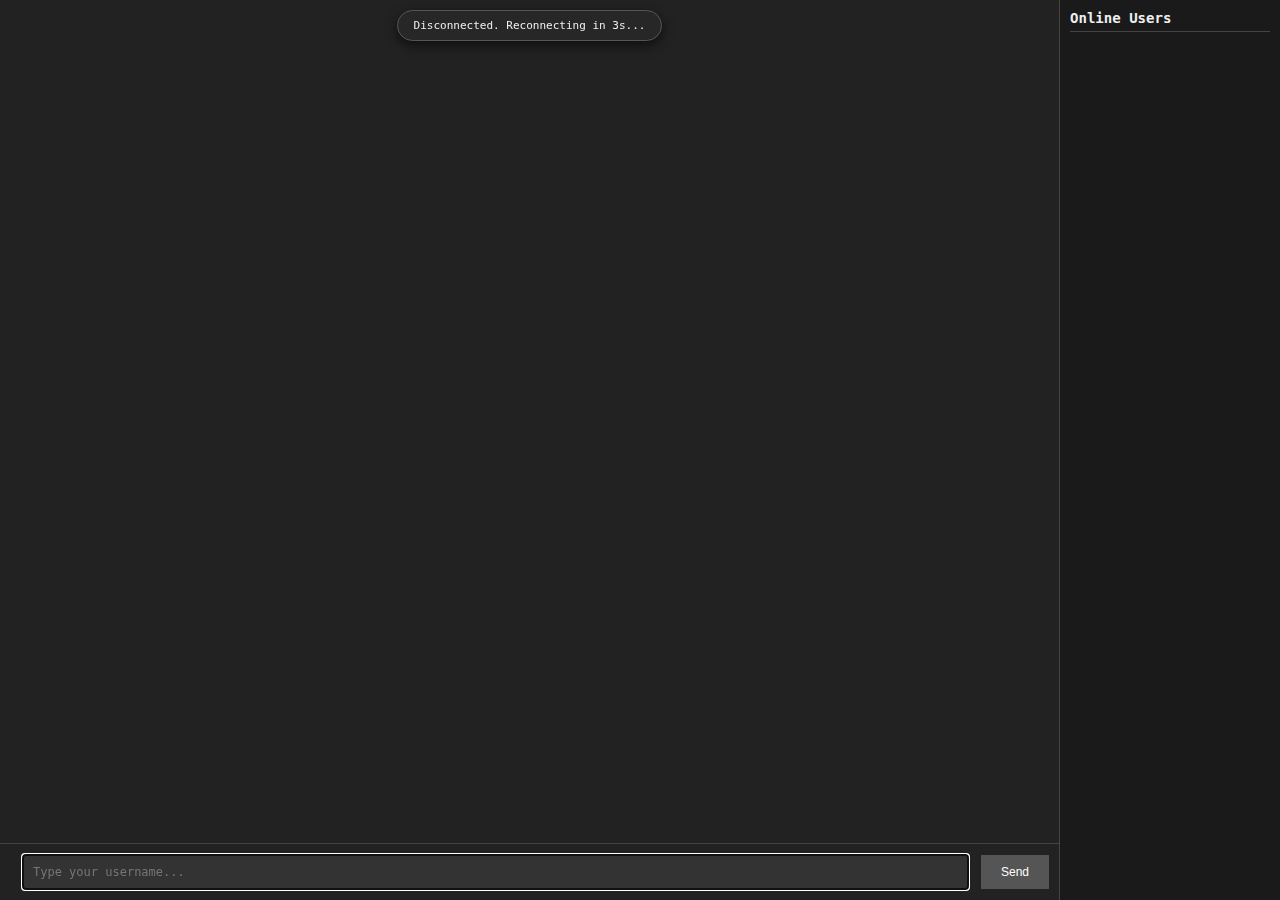
<file: src/static/index.html>
<!DOCTYPE html>
<html lang="en">
  <head>
    <meta charset="UTF-8">
    <meta name="viewport" content="width=device-width, initial-scale=1.0">
    <title>Lisp Chat Web</title>
    <link rel="stylesheet" href="style.css?hash=csshash">
    <link rel="manifest" href="manifest.json">
  </head>
  <body>
    <div id="main">
      <div id="chat"></div>
      <div id="notifications"></div>
      <form id="input-area">
        <input type="text" id="message-input" placeholder="Type a message..." autocomplete="off">
        <button type="submit">Send</button>
      </form>
    </div>
    <div id="sidebar">
      <h3>Online Users</h3>
      <ul id="user-list"></ul>
    </div>
    <div id="notifications"></div>
    <script src="chat.js?hash=jshash"></script>
    <script>
      if ('serviceWorker' in navigator) {
        window.addEventListener('load', () => {
          navigator.serviceWorker.register('sw.js')
            .then(registration => console.log('SW registered:', registration))
            .catch(error => console.log('SW registration failed:', error));
        });
      }
    </script>
  </body>
</html>
</file>
<file: src/static/style.css>
body {
    font-family: monospace;
    background: #222;
    color: #eee;
    display: flex;
    height: 100vh;
    height: 100dvh;
    width: 100%;
    margin: 0;
    overflow: hidden;
    font-size: 12px;
    position: fixed;
}

#main {
    flex: 1;
    display: flex;
    flex-direction: column;
    border-right: 1px solid #444;
    min-width: 0;
    min-height: 0;
    position: relative;
}

#chat {
    flex: 1;
    overflow-y: auto;
    padding: 10px;
    border-bottom: 1px solid #444;
    overscroll-behavior: contain;
    min-height: 0;
}

#autocomplete-popup {
    position: absolute;
    bottom: 100%; /* Position relative to input-area */
    margin-bottom: 5px;
    left: 10px;
    background: #2a2a2a;
    border: 1px solid #444;
    border-radius: 4px;
    max-height: 200px;
    overflow-y: auto;
    width: 300px;
    max-width: calc(100% - 20px);
    z-index: 1000;
    box-shadow: 0 -4px 12px rgba(0,0,0,0.5);
    display: flex;
    flex-direction: column;
}

#autocomplete-popup.hidden {
    display: none;
}

.autocomplete-item {
    padding: 8px 12px;
    cursor: pointer;
    color: #eee;
    border-bottom: 1px solid #333;
}

.autocomplete-item:last-child {
    border-bottom: none;
}

.autocomplete-item:hover,
.autocomplete-item.selected {
    background: #444;
}

#input-area {
    position: relative;
    display: flex;
    padding: 10px;
    flex-shrink: 0;
    align-items: center;
    gap: 1em;
}

#sidebar {
    width: 200px;
    padding: 10px;
    overflow-y: auto;
    background: #1a1a1a;
    flex-shrink: 0;
}

#sidebar h3 {
    border-bottom: 1px solid #444;
    padding-bottom: 5px;
    margin-top: 0;
}

#user-list {
    list-style: none;
    padding: 0;
    margin: 0;
}

.user-item {
    padding: 5px 0;
    border-bottom: 1px solid #333;
}

#message-input {
    font-family: monospace;
    flex: 1;
    background: #333;
    border: 1px solid #555;
    color: #fff;
    padding: 10px;
    font-size: 12px;
}

button {
    background: #555;
    color: #fff;
    border: none;
    padding: 10px 20px;
    cursor: pointer;
    font-size: 12px;
}

button:hover {
    background: #666;
}

.message {
    margin-bottom: 5px;
    word-wrap: break-word;
    line-height: 1.4;
}

.timestamp {
    color: #666;
    margin-right: 4px;
}

.date-divider {
    display: flex;
    align-items: center;
    text-align: center;
    color: #555;
    margin: 20px 0;
    font-size: 1em;
    user-select: none;
}

.date-divider::before,
.date-divider::after {
    content: '';
    flex: 1;
    border-bottom: 1px solid #333;
}

.date-divider::before {
    margin-right: 15px;
}

.date-divider::after {
    margin-left: 15px;
}

.msg-from {
    color: #74b9ff;
    font-weight: bold;
}

.msg-content {
    color: #eee;
}

code {
    background: #333;
    padding: 2px 4px;
    border-radius: 4px;
    font-family: monospace;
}

.command {
    color: #55efc4;
}

#login-panel {
    position: absolute;
    top: 50%;
    left: 50%;
    transform: translate(-50%, -50%);
    background: rgba(40, 40, 40, 0.95);
    padding: 20px 30px;
    border-radius: 8px;
    border: 1px solid #555;
    text-align: center;
    color: #eee;
    box-shadow: 0 4px 12px rgba(0,0,0,0.6);
    z-index: 2000;
    pointer-events: none;
}

#login-panel h2 {
    margin-top: 0;
    color: #55efc4;
}

@media (max-width: 768px) {
    body {
        flex-direction: column;
    }

    #sidebar {
        order: -1;
        width: 100%;
        padding: 0;
        background: #1a1a1a;
        border-bottom: 1px solid #444;
        flex-shrink: 0;
        overflow-y: hidden;
    }

    #sidebar h3 {
        display: none;
    }

    #user-list {
        display: flex;
        flex-direction: row;
        overflow-x: auto;
        padding: 8px;
        gap: 8px;
        overscroll-behavior: contain;
    }

    .user-item {
        border-bottom: none;
        padding: 4px 8px;
        background: #2a2a2a;
        border-radius: 4px;
        font-size: 11px;
        flex-shrink: 0;
        white-space: nowrap;
    }

    #main {
        border-right: none;
        flex: 1;
        flex-basis: 0;
        min-height: 0;
    }

    .timestamp-seconds {
        display: none;
    }
}

a:link {
    color: lightblue;
}

a:visited {
    color: #87CEFA;
}

a:hover {
    color: deepskyblue;
    text-decoration: underline;
}

a:active {
    color: white;
}

#notifications {
    position: absolute;
    top: 10px;
    left: 50%;
    -webkit-transform: translateX(-50%);
    transform: translateX(-50%);
    z-index: 1000;
    display: flex;
    flex-direction: column;
    align-items: center;
    pointer-events: none;
    width: 90%;
    max-width: 400px;
}

.notification {
    background: rgba(40, 40, 40, 0.95);
    color: #eee;
    padding: 8px 16px;
    border-radius: 20px;
    font-size: 11px;
    box-shadow: 0 4px 12px rgba(0,0,0,0.6);
    border: 1px solid #555;
    text-align: center;
    pointer-events: auto;
    cursor: pointer;
    margin-bottom: 8px;
    -webkit-animation: slideInDown 0.3s ease-out, fadeOut 0.5s ease-in 7.5s forwards;
    animation: slideInDown 0.3s ease-out, fadeOut 0.5s ease-in 7.5s forwards;
    word-break: break-word;
}

@-webkit-keyframes slideInDown {
    from { opacity: 0; -webkit-transform: translateY(-20px); transform: translateY(-20px); }
    to { opacity: 1; -webkit-transform: translateY(0); transform: translateY(0); }
}

@keyframes slideInDown {
    from { opacity: 0; transform: translateY(-20px); }
    to { opacity: 1; transform: translateY(0); }
}

@-webkit-keyframes fadeOut {
    from { opacity: 1; }
    to { opacity: 0; }
}

@keyframes fadeOut {
    from { opacity: 1; }
    to { opacity: 0; }
}


/* minimalist scrollbar from https://scrollbar.app/ */
:root {
    --sb-track-color: #232E33;
    --sb-thumb-color: #636363;
    --sb-size: 7px;
}

*::-webkit-scrollbar {
    width: var(--sb-size);
}

*::-webkit-scrollbar-track {
    background: var(--sb-track-color);
    border-radius: 3px;
}

*::-webkit-scrollbar-thumb {
    background: var(--sb-thumb-color);
    border-radius: 3px;
}

@supports not selector(::-webkit-scrollbar) {
    * {
        scrollbar-color: var(--sb-thumb-color)
                         var(--sb-track-color);
    }
}
</file>
